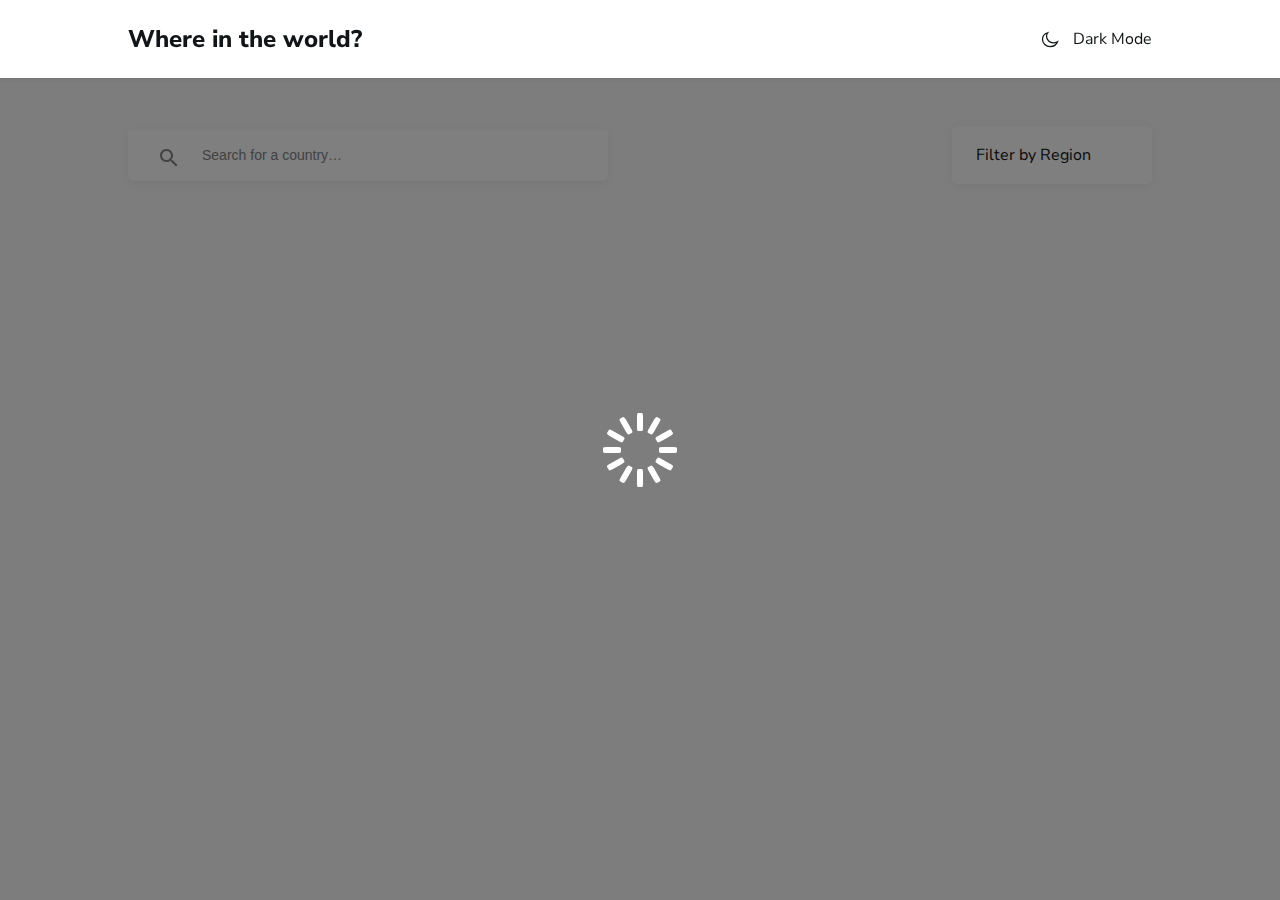
<file: index.html>
<!DOCTYPE html>
<html lang="en">
  <head>
    <meta charset="UTF-8" />
    <meta name="viewport" content="width=device-width, initial-scale=1.0" />
    <title>Countries</title>
    <link rel="preconnect" href="https://fonts.googleapis.com" />
    <link rel="preconnect" href="https://fonts.gstatic.com" crossorigin />
    <link
      href="https://fonts.googleapis.com/css2?family=Nunito+Sans:opsz,wght@6..12,400;6..12,600;6..12,800&display=swap"
      rel="stylesheet"
    />
    <link rel="stylesheet" href="css/main.css" />
  </head>
  <body class="">
    <div class="">
      <div class="stiky">
        <div class="container sty">
          <a href="index.html"> Where in the world? </a>
          <div class="mode">
            <svg
              xmlns="http://www.w3.org/2000/svg"
              width="20"
              height="20"
              viewBox="0 0 20 20"
              fill="none"
            >
              <path
                fill-rule="evenodd"
                clip-rule="evenodd"
                d="M13.5532 13.815C9.66857 13.815 6.51929 10.9278 6.51929 7.36821C6.51929 6.0253 6.96679 4.78158 7.73143 3.75C4.69036 4.69515 2.5 7.33122 2.5 10.4381C2.5 14.3385 5.94929 17.5 10.2036 17.5C13.5929 17.5 16.4696 15.4932 17.5 12.7045C16.375 13.4048 15.0161 13.815 13.5532 13.815Z"
                fill="white"
                stroke="#111517"
                stroke-width="1.25"
              />
            </svg>
            <p class="">Dark Mode</p>
          </div>
        </div>
      </div>
      <header>
        <!-- FORM  -->
        <form class="search container" action="#">
          <input
            class="search__input"
            type="search"
            name="search"
            placeholder="Search for a country…"
            aria-label="Search for a country…"
            required
            autocomplete="off"
          />
          <div class="search__select">
            <span>Filter by Region</span>
            <svg
              width="12"
              height="12"
              fill="none"
              xmlns="http://www.w3.org/2000/svg"
            >
              <path
                fill-rule="evenodd"
                clip-rule="evenodd"
                d="M9.45 3.45 6 6.9 2.55 3.45 1.5 4.5 6 9l4.5-4.5-1.05-1.05Z"
                fill="#000"
              />
            </svg>
            <ul class="search__select-list">
              <li>All</li>
              <li>Africa</li>
              <li>America</li>
              <li>Asia</li>
              <li>Europe</li>
              <li>Oceania</li>
            </ul>
          </div>
        </form>
        <!-- FORM END -->
        <ul class="davlatlar container">
          <!-- ========================= -->
        </ul>
      </header>
      <div class="loader">
        <div class="lds-spinner">
          <div></div>
          <div></div>
          <div></div>
          <div></div>
          <div></div>
          <div></div>
          <div></div>
          <div></div>
          <div></div>
          <div></div>
          <div></div>
          <div></div>
        </div>
      </div>

      <script src="main.js"></script>
    </div>
  </body>
</html>
</file>
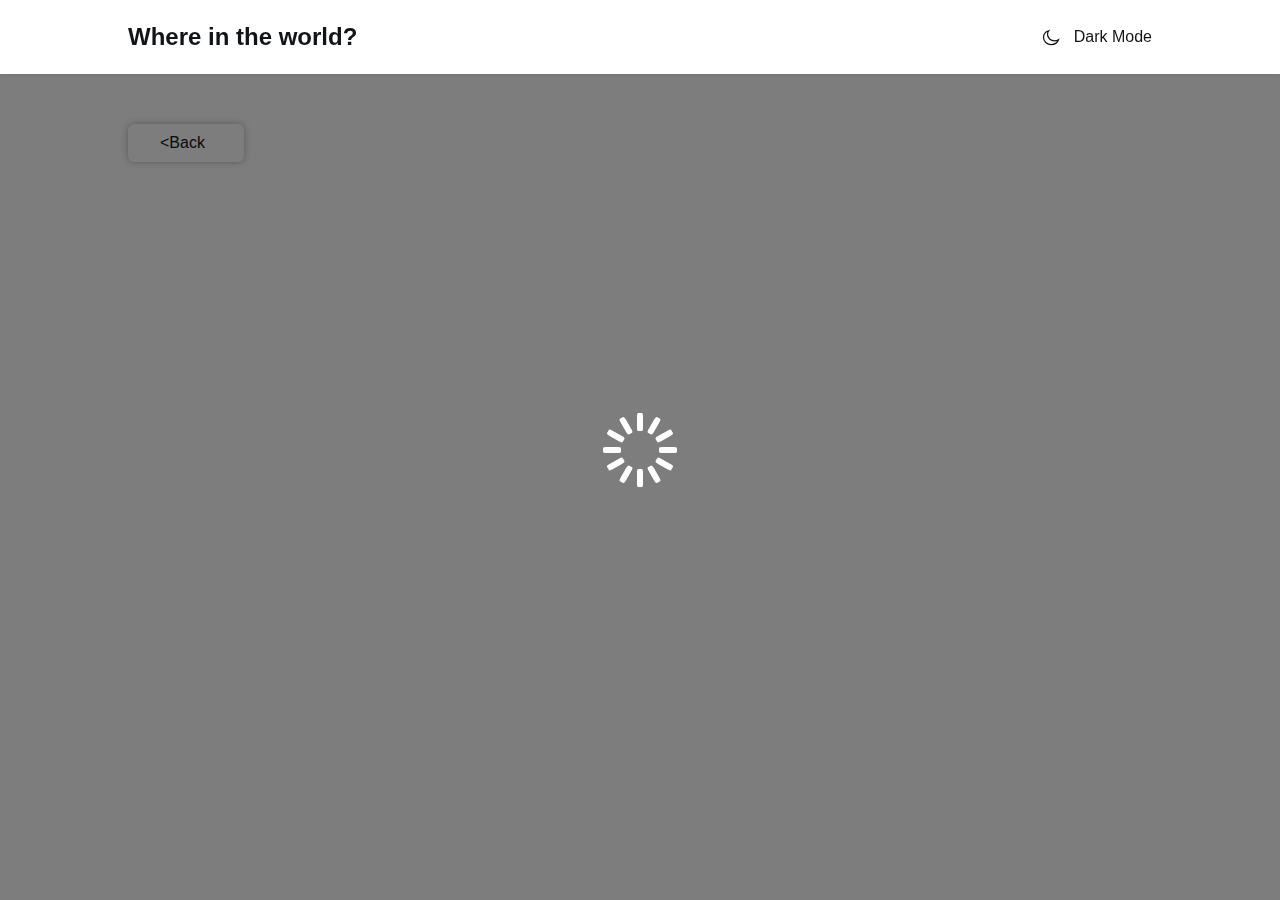
<file: pages/about.html>
<!DOCTYPE html>
<html lang="en">
  <head>
    <meta charset="UTF-8" />
    <meta name="viewport" content="width=device-width, initial-scale=1.0" />
    <title>About country</title>
    <link rel="stylesheet" href="../css/main.css" />
  </head>
  <body>
    <!-- HEADER -->
    <div class="stiky">
      <div class="container sty">
        <a href="../index.html"> Where in the world? </a>
        <div class="mode">
          <svg
            xmlns="http://www.w3.org/2000/svg"
            width="20"
            height="20"
            viewBox="0 0 20 20"
            fill="none"
          >
            <path
              fill-rule="evenodd"
              clip-rule="evenodd"
              d="M13.5532 13.815C9.66857 13.815 6.51929 10.9278 6.51929 7.36821C6.51929 6.0253 6.96679 4.78158 7.73143 3.75C4.69036 4.69515 2.5 7.33122 2.5 10.4381C2.5 14.3385 5.94929 17.5 10.2036 17.5C13.5929 17.5 16.4696 15.4932 17.5 12.7045C16.375 13.4048 15.0161 13.815 13.5532 13.815Z"
              fill="white"
              stroke="#111517"
              stroke-width="1.25"
            />
          </svg>
          <p class="">Dark Mode</p>
        </div>
      </div>
    </div>
    <!-- HEADER END -->

    
    <main class="main">
      <div class="container">
        <div class="back-button-wrapper">
          <a class="back-button" href="../index.html">
            <
            <span>Back</span>
          </a>
        </div>

       
          <div class="country-info">
          
          </div>
       
      </div>
    </main>
   
    <div class="loader">
      <div class="lds-spinner">
        <div></div>
        <div></div>
        <div></div>
        <div></div>
        <div></div>
        <div></div>
        <div></div>
        <div></div>
        <div></div>
        <div></div>
        <div></div>
        <div></div>
      </div>
    </div>
 
    
    
    <script src="about.js"></script>
    <script src="../main.js"></script>
  </body>
</html>
</file>
<file: css/main.css>
:root {
  --light-main-col: #111517;
  --light-bg: #fafafa;
  --light-cont-bg: #fff;
  --dark-bg: #202c36;
  --dark-main-col: #fff;
  --dark-cont-bg: #2b3844;
}
.dark-mode {
  /* Background colors */
  --light-bg: #202c36 !important;
  --light-cont-bg: #2b3848 !important;
  /* Colors */
  --light-main-col: #fff !important;
  /* --white-text-color: #fff; */
}
* {
  margin: 0;
  padding: 0;
  box-sizing: border-box;
}
img {
  display: block;
}
li {
  text-decoration: none;
  list-style: none;
}
a {
  text-decoration: none;
  list-style: none;
  color: inherit;
}
body {
  height: 100%;
  font-family: "Nunito Sans", sans-serif;
  color: var(--light-main-col);
  background: var(--light-bg);
}
.container {
  margin: 0 auto;
  padding: 0 8rem;
  max-width: 144rem;
}
.sty {
  display: flex;
  justify-content: space-between;
  align-items: center;
}
.stiky {
  background: var(--light-cont-bg);
  box-shadow: 0px 2px 4px 0px rgba(0, 0, 0, 0.06);
  position: sticky;
  z-index: 20;
  top: 0;
  margin-bottom: 48px;
}
.sty a {
  padding: 23px 0;
  font-size: 24px;
  font-weight: 800;
  color: var(--light-main-col);
}
.mode {
  display: flex;
  align-items: center;
  gap: 0.8rem;
  font-size: 16px;
  font-family: 600;
  cursor: pointer;
}
.search {
  display: flex;
  align-items: center;
  justify-content: space-between;
  margin-bottom: 48px;
}

.search__select {
  width: 200px;
  background-color: var(--light-cont-bg);
  box-shadow: 0px 2px 9px rgba(0, 0, 0, 0.0532439);
  padding: 18px 24px;
  display: flex;
  align-items: center;
  justify-content: space-between;
  border-radius: 5px;
  cursor: pointer;
  line-height: 1.4;
  font-weight: 400;
  position: relative;
}
.search__select-list {
  width: 200px;
  padding: 1.2rem 0;
  background-color: var(--light-cont-bg);
  box-shadow: 0px 2px 9px rgba(0, 0, 0, 0.0532439);
  border-radius: 5px;
  line-height: 1.4;
  font-weight: 400;
  transform: translateY(100%);
  position: absolute;
  bottom: -4px;
  left: 0;
  visibility: hidden;
  transition: visibility 0.5s linear;
}
.search__select svg path {
  fill: var(--blue-text-color);
}
.search__select:hover .search__select-list {
  visibility: visible;
}
.search__select-list li {
  padding: 0.4rem 2.4rem;
}
.search__select-list li:hover {
  background-color: var(--gray-bg-color);
}
.search__input {
  width: 480px;
  background-color: var(--light-cont-bg);
  border-radius: 5px;
  padding: 18px 10px 18px 74px;
  background-image: url("../imgs/search-icon.svg");
  background-repeat: no-repeat;
  background-position: top 19px left 32px;
  box-shadow: 0px 2px 9px rgba(0, 0, 0, 0.0532439);
  outline: none;
  border: none;
  font-weight: 400;
  color: #848484;
  transition: all 0.03s ease;
}

.search__input::placeholder {
  font-weight: 400;
  font-size: 14px;
  line-height: 1.42;
  color: var(--plasecholor-color);
}
.davlatlar {
  display: grid;
  grid-template-columns: repeat(auto-fill, minmax(200px, 1fr));
  gap: 7.5rem;
}
.davlatlar_item {
  padding-bottom: 10 px;
  border-radius: 5px;
  overflow: hidden;
  background-color: var(--light-cont-bg);
  box-shadow: 0px 0px 7px 2px rgba(0, 0, 0, 0.0294384);
  transition: all 0.3s ease;
}
.cards__item-inner {
  padding: 24px 10px 45px 24px;
}
.davlatlar_item img {
  width: 100%;

  height: 50%;
  object-fit: cover;
}
.cards__title {
  margin-bottom: 16px;
  font-weight: 800;
}
.davlatlar_item p:not(:last-child) {
  margin-bottom: 8px;
}
.davlatlar_item p {
  font-weight: 600;
}
.davlatlar_item span {
  font-weight: 300;
}

/* //about */
.back-button-wrapper {
  margin: 50px 0;
}
.back-button {
  padding: 10px 39px 10px 32px;
  display: inline-flex;
  align-items: center;
  border-radius: 6px;
  box-shadow: 0px 0px 7px rgba(0, 0, 0, 0.293139);
}
.back-button svg {
  margin-right: 10px;
}
.back-button svg path {
  fill: var(--blue-text-color);
}

.country-info {
  display: flex;
  align-items: center;
  justify-content: space-between;
}
.country-info__img {
  width: 560px;
  height: 400px;
  border-radius: 10px;
  display: block;
  object-fit: cover;
  object-position: center;
  margin-right: 20px;
}
.country-info__content {
  width: 100%;
  max-width: 598px;
}
.country-info__content h2 {
  font-size: 32px;
  line-height: 1.36;
  font-weight: bold;
  margin-bottom: 23px;
}
.country-info__list {
  display: flex;
  align-items: flex-start;
  justify-content: space-between;
  margin-bottom: 65px;
}
.country-info__item p:not(:last-child) {
  margin-bottom: 8px;
}
.country-info__item p {
  font-weight: 600;
}
.country-info__item span {
  font-weight: 300;
}
.country-info__borders {
  display: flex;
  align-items: center;
  flex-wrap: wrap;
  gap: 10px;
}
.country-info__borders h3 {
  font-weight: 600;
  margin-right: 5px;
}
.country-info__borders a {
  min-width: 96px;
  padding: 5px 10px;
  display: inline-flex;
  justify-content: center;
  box-shadow: 0px 0px 4px 1px rgba(0, 0, 0, 0.104931);
  font-weight: 300;
  font-size: 14px;
  line-height: 1.4; 
}

/* loader=========== */
.lds-spinner {
  color: official;
  display: inline-block;
  position: relative;
  width: 80px;
  height: 80px;
}
.lds-spinner div {
  transform-origin: 40px 40px;
  animation: lds-spinner 1.2s linear infinite;
}
.lds-spinner div:after {
  content: " ";
  display: block;
  position: absolute;
  top: 3px;
  left: 37px;
  width: 6px;
  height: 18px;
  border-radius: 20%;
  background: #fff;
}
.lds-spinner div:nth-child(1) {
  transform: rotate(0deg);
  animation-delay: -1.1s;
}
.lds-spinner div:nth-child(2) {
  transform: rotate(30deg);
  animation-delay: -1s;
}
.lds-spinner div:nth-child(3) {
  transform: rotate(60deg);
  animation-delay: -0.9s;
}
.lds-spinner div:nth-child(4) {
  transform: rotate(90deg);
  animation-delay: -0.8s;
}
.lds-spinner div:nth-child(5) {
  transform: rotate(120deg);
  animation-delay: -0.7s;
}
.lds-spinner div:nth-child(6) {
  transform: rotate(150deg);
  animation-delay: -0.6s;
}
.lds-spinner div:nth-child(7) {
  transform: rotate(180deg);
  animation-delay: -0.5s;
}
.lds-spinner div:nth-child(8) {
  transform: rotate(210deg);
  animation-delay: -0.4s;
}
.lds-spinner div:nth-child(9) {
  transform: rotate(240deg);
  animation-delay: -0.3s;
}
.lds-spinner div:nth-child(10) {
  transform: rotate(270deg);
  animation-delay: -0.2s;
}
.lds-spinner div:nth-child(11) {
  transform: rotate(300deg);
  animation-delay: -0.1s;
}
.lds-spinner div:nth-child(12) {
  transform: rotate(330deg);
  animation-delay: 0s;
}
@keyframes lds-spinner {
  0% {
    opacity: 1;
  }
  100% {
    opacity: 0;
  }
}

.loader {
  display: none;
  justify-content: center;
  align-items: center;
  position: fixed;
  width: 100%;
  height: 100%;
  top: 0;
  left: 0;
  background: linear-gradient(rgba(0, 0, 0, 0.5), rgba(0, 0, 0, 0.5));
}

@media only screen and (max-width: 1200px) {
  .country-info {
    flex-direction: column;
  }
  .country-info__img {
    margin-right: 0;
    margin-bottom: 5rem;
  }
  .country-info__content {
    margin-bottom: 5rem;
  }
  .container {
    padding: 0 54px;
  }
}
/* DESKTOP */
@media only screen and (max-width: 992px) {
  .search {
    gap: 10px;
  }
  .container {
    padding: 0 54px;
  }
}
/* TABLE */
@media only screen and (max-width: 768px) {
  .search {
    flex-direction: column;

    align-items: flex-start;
  }
  .container {
    padding: 0 54px;
  }
  .search__input {
    margin-bottom: 4rem;
  }
}
/* PHONE */
@media only screen and (max-width: 576px) {
  .container {
    padding: 0 20px;
  }
  .header {
    padding: 3rem 0;
  }
  .header__logo {
    font-size: 1.5rem;
  }
  .search__input {
    width: 100%;
  }
  .cards {
    padding-bottom: 6.5rem;
    grid-template-columns: repeat(auto-fit, minmax(200px, 1fr));
    gap: 4rem;
    padding-left: 8%;
    padding-right: 8%;
  }
  .back-button-wrapper {
    margin: 4rem 0 6rem;
  }
  .country-info__img {
    width: 100%;
    height: auto;
  }
}

@media only screen and (max-width: 450px) {
  .country-info__img {
    margin-bottom: 4rem;
  }
  .country-info h2 {
    margin-bottom: 1.6rem;
  }
  .country-info__list {
    flex-direction: column;
    margin-bottom: 3rem;
  }
  .country-info__list li:not(:last-child) {
    margin-bottom: 3rem;
  }
  .container {
    padding: 0 20px;
  }
}
</file>
